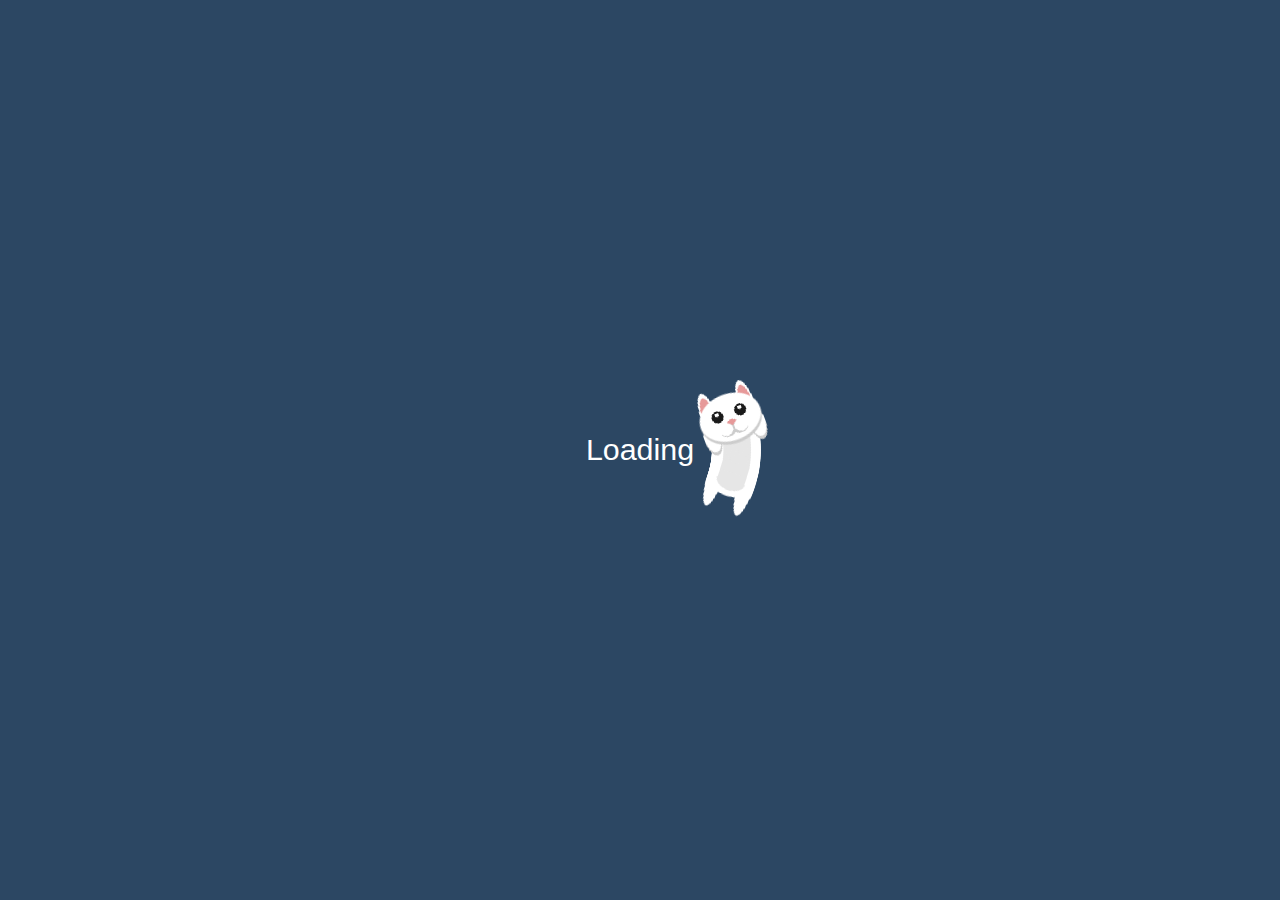
<file: index.html>
<!DOCTYPE html>
<html lang="en">
  <head>
    <meta charset="UTF-8">
    <meta name="viewport" content="width=device-width, initial-scale=1.0">
    <link rel="stylesheet" href="cat-loader.css">
    <title>Document</title>
  </head>
  <body>
    <p class="loading-text">Loading</p>
    <div class="cat">
      <div class="cat__segment"></div>
      <div class="cat__segment"></div>
      <div class="cat__segment"></div>
      <div class="cat__segment"></div>
      <div class="cat__segment"></div>
      <div class="cat__segment"></div>
      <div class="cat__segment"></div>
      <div class="cat__segment"></div>
      <div class="cat__segment"></div>
      <div class="cat__segment"></div>
      <div class="cat__segment"></div>
      <div class="cat__segment"></div>
      <div class="cat__segment"></div>
      <div class="cat__segment"></div>
      <div class="cat__segment"></div>
      <div class="cat__segment"></div>
      <div class="cat__segment"></div>
      <div class="cat__segment"></div>
      <div class="cat__segment"></div>
      <div class="cat__segment"></div>
      <div class="cat__segment"></div>
      <div class="cat__segment"></div>
      <div class="cat__segment"></div>
      <div class="cat__segment"></div>
      <div class="cat__segment"></div>
      <div class="cat__segment"></div>
      <div class="cat__segment"></div>
      <div class="cat__segment"></div>
      <div class="cat__segment"></div>
      <div class="cat__segment"></div>
    </div>
  </body>
</html>
</file>
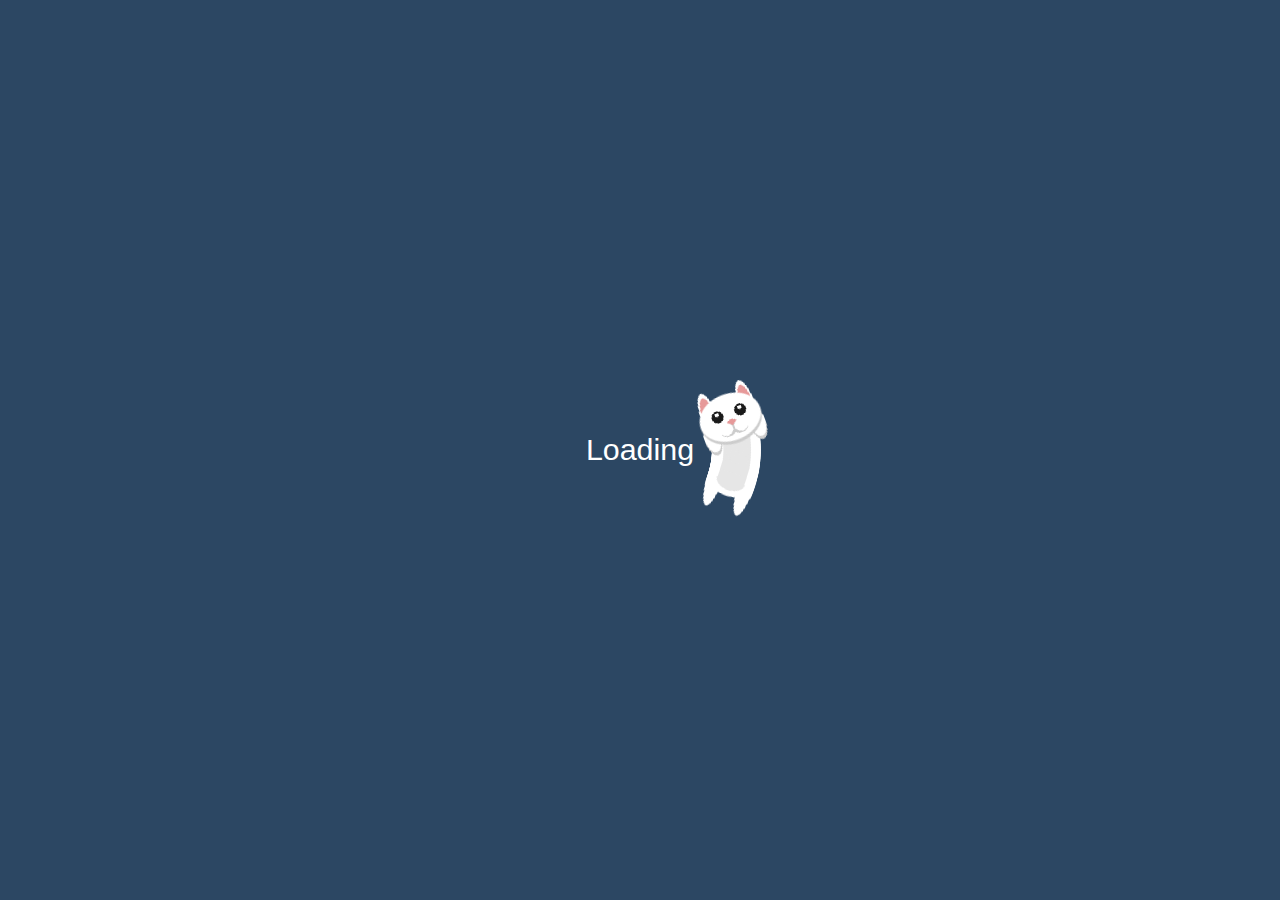
<file: cat-loader.html>
<!DOCTYPE html>
<html lang="en">
  <head>
    <meta charset="UTF-8">
    <meta name="viewport" content="width=device-width, initial-scale=1.0">
    <link rel="stylesheet" href="cat-loader.css">
    <title>Document</title>
  </head>
  <body>
    <p class="loading-text">Loading</p>
    <div class="cat">
      <div class="cat__segment"></div>
      <div class="cat__segment"></div>
      <div class="cat__segment"></div>
      <div class="cat__segment"></div>
      <div class="cat__segment"></div>
      <div class="cat__segment"></div>
      <div class="cat__segment"></div>
      <div class="cat__segment"></div>
      <div class="cat__segment"></div>
      <div class="cat__segment"></div>
      <div class="cat__segment"></div>
      <div class="cat__segment"></div>
      <div class="cat__segment"></div>
      <div class="cat__segment"></div>
      <div class="cat__segment"></div>
      <div class="cat__segment"></div>
      <div class="cat__segment"></div>
      <div class="cat__segment"></div>
      <div class="cat__segment"></div>
      <div class="cat__segment"></div>
      <div class="cat__segment"></div>
      <div class="cat__segment"></div>
      <div class="cat__segment"></div>
      <div class="cat__segment"></div>
      <div class="cat__segment"></div>
      <div class="cat__segment"></div>
      <div class="cat__segment"></div>
      <div class="cat__segment"></div>
      <div class="cat__segment"></div>
      <div class="cat__segment"></div>
    </div>
  </body>
</html>
</file>
<file: cat-loader.css>
* {
  border: 0;
  box-sizing: border-box;
  margin: 0;
  padding: 0;
}

body {
  background: #2c4763;
  display: flex;
  height: 100vh;
  line-height: 1.5;
  font-family: Arial, Helvetica, sans-serif;
}

.loading-text{
  position: absolute;
  top: 50%;
  left: 50%;
  transform: translate(-50%, -50%);
  color: white;
  font-size: 1.9rem;
}

.cat {
  margin: auto;
  position: relative;
  width: 16em;
  height: 16em;
}
.cat__segment {
  position: absolute;
  top: 50%;
  left: 50%;
  width: 3em;
  height: 2em;
  transform: translate(-50%, -50%);
}

.cat__segment:before {
  animation: loop 2s cubic-bezier(0.6, 0, 0.4, 1)
                                infinite running;
  background: linear-gradient(90deg,
                        white 20%,
                  #e6e6e6 20% 80%,
                       white 80%);
  border-radius: 0.25em;
  content: "";
  display: block;
  will-change: transform;
  width: 100%;
  height: 100%;
}

.cat__segment:first-of-type {
  width: 4em;
  height: 4em;
  z-index: 1;
}
.cat__segment:first-of-type:before {
  background: radial-gradient(0.25em 0.25em at 1.25em 1.6em, white 48%, rgba(255, 255, 255, 0) 50%), radial-gradient(0.75em 0.75em at 1.25em 1.75em, #1a1a1a 48%, rgba(26, 26, 26, 0) 50%), radial-gradient(0.25em 0.25em at 2.75em 1.6em, white 48%, rgba(255, 255, 255, 0) 50%), radial-gradient(0.75em 0.75em at 2.75em 1.75em, #1a1a1a 48%, rgba(26, 26, 26, 0) 50%), radial-gradient(0.9em 0.8em at 1.5em 2.65em, white 48%, rgba(255, 255, 255, 0) 50%), radial-gradient(0.9em 0.8em at 2.5em 2.65em, white 48%, rgba(255, 255, 255, 0) 50%), radial-gradient(1em 0.8em at 1.6em 2.75em, #cccccc 48%, rgba(204, 204, 204, 0) 50%), radial-gradient(1em 0.8em at 2.4em 2.75em, #cccccc 48%, rgba(204, 204, 204, 0) 50%), radial-gradient(0.75em 0.75em at 50% 2.5em, #e69999 48%, rgba(230, 153, 153, 0) 50%), radial-gradient(4em 3em at 50% 2em, white 48%, rgba(255, 255, 255, 0) 50%), radial-gradient(4em 3em at 50% 2.2em, #cccccc 48%, rgba(204, 204, 204, 0) 50%), radial-gradient(1em 3em at 0.75em 1.5em, #e69999 39%, white 40% 49%, rgba(255, 255, 255, 0) 50%), radial-gradient(1em 3em at 3.25em 1.5em, #e69999 39%, white 40% 49%, rgba(255, 255, 255, 0) 50%), radial-gradient(1em 2em at 0.5em 2.8em, white 48%, rgba(255, 255, 255, 0) 50%), radial-gradient(1em 2em at 0.5em 3em, #cccccc 48%, rgba(204, 204, 204, 0) 50%), radial-gradient(1em 2em at 3.5em 2.8em, white 48%, rgba(255, 255, 255, 0) 50%), radial-gradient(1em 2em at 3.5em 3em, #cccccc 48%, rgba(204, 204, 204, 0) 50%);
  background-repeat: no-repeat;
}
.cat__segment:last-of-type {
  width: 3em;
  height: 4em;
}
.cat__segment:last-of-type:before {
  background: linear-gradient(90deg, white 20%, #e6e6e6 20% 80%, white 80%) 0 1.5em/3em 0.5em, radial-gradient(3em 2em at top center, #e6e6e6 30%, white 31% 48%, rgba(255, 255, 255, 0) 50%) 0 2em/3em 2em, radial-gradient(1em 4em at 0.5em 0, white 48%, rgba(255, 255, 255, 0) 50%) 0 2em/3em 2em, radial-gradient(1em 4em at 2.5em 0, white 48%, rgba(255, 255, 255, 0) 50%) 0 2em/3em 2em;
  background-repeat: no-repeat;
}
.cat__segment:nth-of-type(1) {
  transform: translate(-50%, -50%) rotate(-20deg);
}
.cat__segment:nth-of-type(1):before {
  animation-delay: 0s;
  transform: translateX(6em);
}
.cat__segment:nth-of-type(2) {
  transform: translate(-50%, -50%) rotate(-18.6666666667deg);
}
.cat__segment:nth-of-type(2):before {
  animation-delay: 0.02s;
  transform: translateX(6em);
}
.cat__segment:nth-of-type(3) {
  transform: translate(-50%, -50%) rotate(-17.3333333333deg);
}
.cat__segment:nth-of-type(3):before {
  animation-delay: 0.04s;
  transform: translateX(6em);
}
.cat__segment:nth-of-type(4) {
  transform: translate(-50%, -50%) rotate(-16deg);
}
.cat__segment:nth-of-type(4):before {
  animation-delay: 0.06s;
  transform: translateX(6em);
}
.cat__segment:nth-of-type(5) {
  transform: translate(-50%, -50%) rotate(-14.6666666667deg);
}
.cat__segment:nth-of-type(5):before {
  animation-delay: 0.08s;
  transform: translateX(6em);
}
.cat__segment:nth-of-type(6) {
  transform: translate(-50%, -50%) rotate(-13.3333333333deg);
}
.cat__segment:nth-of-type(6):before {
  animation-delay: 0.1s;
  transform: translateX(6em);
}
.cat__segment:nth-of-type(7) {
  transform: translate(-50%, -50%) rotate(-12deg);
}
.cat__segment:nth-of-type(7):before {
  animation-delay: 0.12s;
  transform: translateX(6em);
}
.cat__segment:nth-of-type(8) {
  transform: translate(-50%, -50%) rotate(-10.6666666667deg);
}
.cat__segment:nth-of-type(8):before {
  animation-delay: 0.14s;
  transform: translateX(6em);
}
.cat__segment:nth-of-type(9) {
  transform: translate(-50%, -50%) rotate(-9.3333333333deg);
}
.cat__segment:nth-of-type(9):before {
  animation-delay: 0.16s;
  transform: translateX(6em);
}
.cat__segment:nth-of-type(10) {
  transform: translate(-50%, -50%) rotate(-8deg);
}
.cat__segment:nth-of-type(10):before {
  animation-delay: 0.18s;
  transform: translateX(6em);
}
.cat__segment:nth-of-type(11) {
  transform: translate(-50%, -50%) rotate(-6.6666666667deg);
}
.cat__segment:nth-of-type(11):before {
  animation-delay: 0.2s;
  transform: translateX(6em);
}
.cat__segment:nth-of-type(12) {
  transform: translate(-50%, -50%) rotate(-5.3333333333deg);
}
.cat__segment:nth-of-type(12):before {
  animation-delay: 0.22s;
  transform: translateX(6em);
}
.cat__segment:nth-of-type(13) {
  transform: translate(-50%, -50%) rotate(-4deg);
}
.cat__segment:nth-of-type(13):before {
  animation-delay: 0.24s;
  transform: translateX(6em);
}
.cat__segment:nth-of-type(14) {
  transform: translate(-50%, -50%) rotate(-2.6666666667deg);
}
.cat__segment:nth-of-type(14):before {
  animation-delay: 0.26s;
  transform: translateX(6em);
}
.cat__segment:nth-of-type(15) {
  transform: translate(-50%, -50%) rotate(-1.3333333333deg);
}
.cat__segment:nth-of-type(15):before {
  animation-delay: 0.28s;
  transform: translateX(6em);
}
.cat__segment:nth-of-type(16) {
  transform: translate(-50%, -50%) rotate(0deg);
}
.cat__segment:nth-of-type(16):before {
  animation-delay: 0.3s;
  transform: translateX(6em);
}
.cat__segment:nth-of-type(17) {
  transform: translate(-50%, -50%) rotate(1.3333333333deg);
}
.cat__segment:nth-of-type(17):before {
  animation-delay: 0.32s;
  transform: translateX(6em);
}
.cat__segment:nth-of-type(18) {
  transform: translate(-50%, -50%) rotate(2.6666666667deg);
}
.cat__segment:nth-of-type(18):before {
  animation-delay: 0.34s;
  transform: translateX(6em);
}
.cat__segment:nth-of-type(19) {
  transform: translate(-50%, -50%) rotate(4deg);
}
.cat__segment:nth-of-type(19):before {
  animation-delay: 0.36s;
  transform: translateX(6em);
}
.cat__segment:nth-of-type(20) {
  transform: translate(-50%, -50%) rotate(5.3333333333deg);
}
.cat__segment:nth-of-type(20):before {
  animation-delay: 0.38s;
  transform: translateX(6em);
}
.cat__segment:nth-of-type(21) {
  transform: translate(-50%, -50%) rotate(6.6666666667deg);
}
.cat__segment:nth-of-type(21):before {
  animation-delay: 0.4s;
  transform: translateX(6em);
}
.cat__segment:nth-of-type(22) {
  transform: translate(-50%, -50%) rotate(8deg);
}
.cat__segment:nth-of-type(22):before {
  animation-delay: 0.42s;
  transform: translateX(6em);
}
.cat__segment:nth-of-type(23) {
  transform: translate(-50%, -50%) rotate(9.3333333333deg);
}
.cat__segment:nth-of-type(23):before {
  animation-delay: 0.44s;
  transform: translateX(6em);
}
.cat__segment:nth-of-type(24) {
  transform: translate(-50%, -50%) rotate(10.6666666667deg);
}
.cat__segment:nth-of-type(24):before {
  animation-delay: 0.46s;
  transform: translateX(6em);
}
.cat__segment:nth-of-type(25) {
  transform: translate(-50%, -50%) rotate(12deg);
}
.cat__segment:nth-of-type(25):before {
  animation-delay: 0.48s;
  transform: translateX(6em);
}
.cat__segment:nth-of-type(26) {
  transform: translate(-50%, -50%) rotate(13.3333333333deg);
}
.cat__segment:nth-of-type(26):before {
  animation-delay: 0.5s;
  transform: translateX(6em);
}
.cat__segment:nth-of-type(27) {
  transform: translate(-50%, -50%) rotate(14.6666666667deg);
}
.cat__segment:nth-of-type(27):before {
  animation-delay: 0.52s;
  transform: translateX(6em);
}
.cat__segment:nth-of-type(28) {
  transform: translate(-50%, -50%) rotate(16deg);
}
.cat__segment:nth-of-type(28):before {
  animation-delay: 0.54s;
  transform: translateX(6em);
}
.cat__segment:nth-of-type(29) {
  transform: translate(-50%, -50%) rotate(17.3333333333deg);
}
.cat__segment:nth-of-type(29):before {
  animation-delay: 0.56s;
  transform: translateX(6em);
}
.cat__segment:nth-of-type(30) {
  transform: translate(-50%, -50%) rotate(18.6666666667deg);
}
.cat__segment:nth-of-type(30):before {
  animation-delay: 0.58s;
  transform: translateX(6em);
}

@keyframes loop {
  from {
    transform: rotate(0) translateX(6em);
  }
  to {
    transform: rotate(-1turn) translateX(6em);
  }
}
</file>
